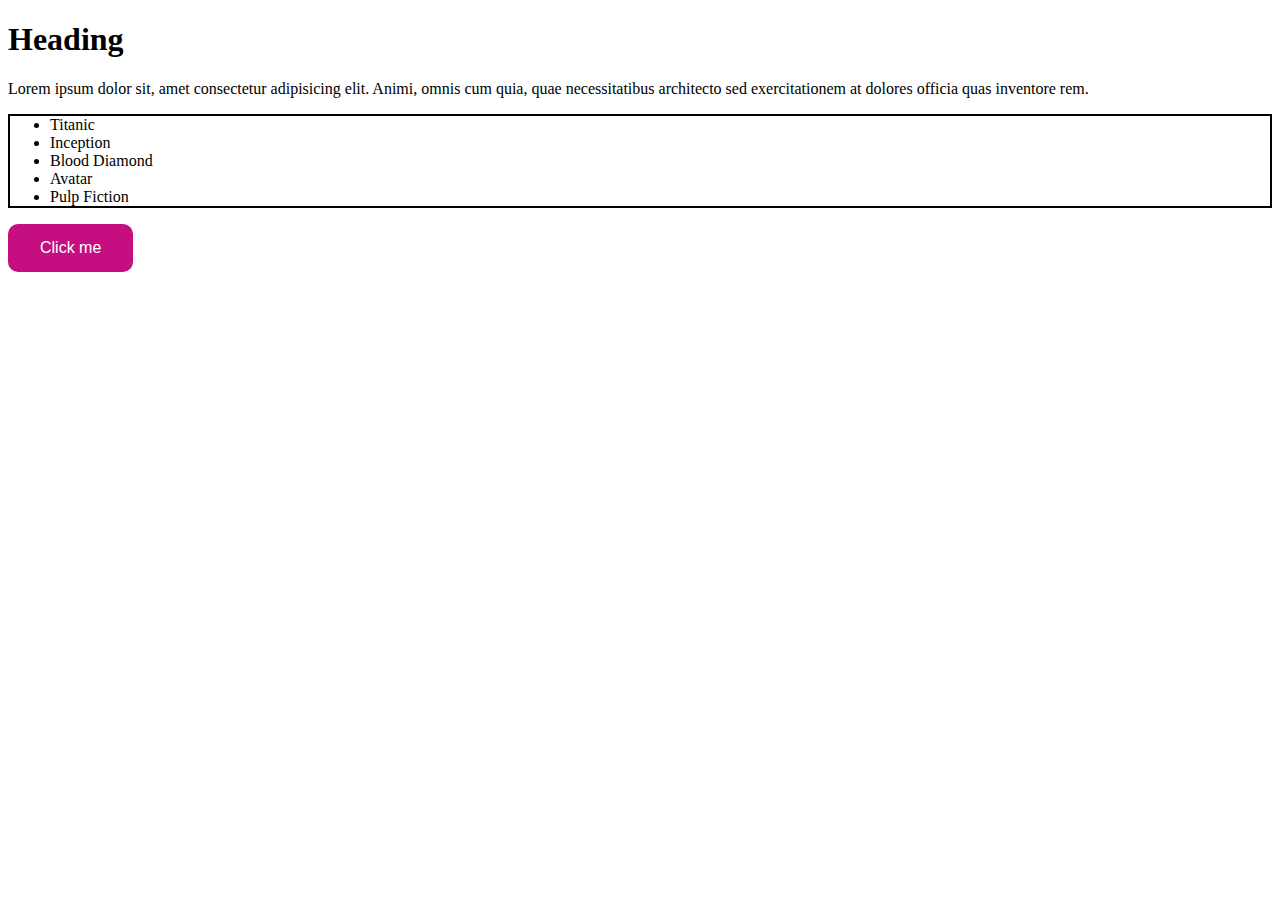
<file: 5_DOM_manupulation/02/2.1/index.html>
<!DOCTYPE html>
<html lang="en">
<head>
          <meta charset="UTF-8">
          <meta http-equiv="X-UA-Compatible" content="IE=edge">
          <meta name="viewport" content="width=device-width, initial-scale=1.0">
          <title>Document</title>
          <link rel="stylesheet" href="style.css">
</head>
<body>
          <h1 id="heading">Heading</h1>
          <div>
                    <p id="para">Lorem ipsum dolor sit, amet consectetur adipisicing elit. Animi, omnis cum quia, quae necessitatibus architecto sed exercitationem at dolores officia quas inventore rem.</p>
          </div>
          <ul id="list">
                    <li class="items">
                              <a>Titanic</a>
                    </li>
                    <li class="items">
                              <a>Inception</a>
                    </li>
                    <li class="items">
                              <a>Blood Diamond</a>
                    </li>
                    <li class="items">
                              <a>Avatar</a>
                    </li> 
                    <li class="items">
                              <a>Pulp Fiction</a>
                    </li> 
          </ul>
          <div>
                    <button id="btn"> Click me</button>
          </div>
</body>
<script src="app.js"></script>
</html>
</file>
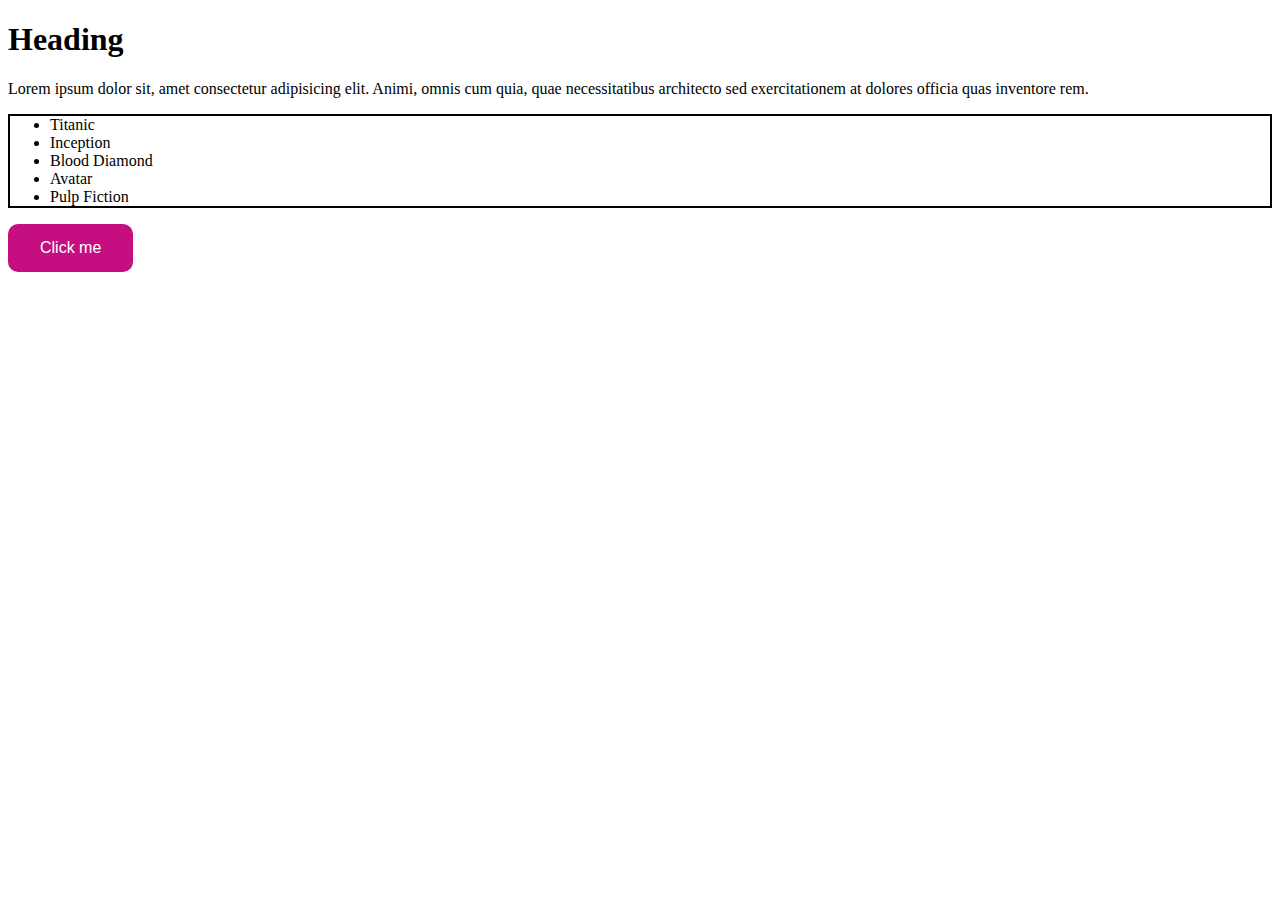
<file: 5_DOM_manupulation/02/2.2/index.html>
<!DOCTYPE html>
<html lang="en">
<head>
          <meta charset="UTF-8">
          <meta http-equiv="X-UA-Compatible" content="IE=edge">
          <meta name="viewport" content="width=device-width, initial-scale=1.0">
          <title>Document</title>
          <link id="css" rel="stylesheet" href="style.css">
</head>
<body>
          <h1 id="heading">Heading</h1>
          <div>
                    <p id="para">Lorem ipsum dolor sit, amet consectetur adipisicing elit. Animi, omnis cum quia, quae necessitatibus architecto sed exercitationem at dolores officia quas inventore rem.</p>
          </div>
          <ul id="list">
                    <li class="items">
                              <a>Titanic</a>
                    </li>
                    <li class="items">
                              <a>Inception</a>
                    </li>
                    <li class="items">
                              <a>Blood Diamond</a>
                    </li>
                    <li class="items">
                              <a>Avatar</a>
                    </li> 
                    <li class="items">
                              <a>Pulp Fiction</a>
                    </li> 
          </ul>
          <div>
                    <button id="btn" onclick="changeTheme()"> Click me</button>
          </div>
</body>
<script src="app.js"></script>
</html>
</file>
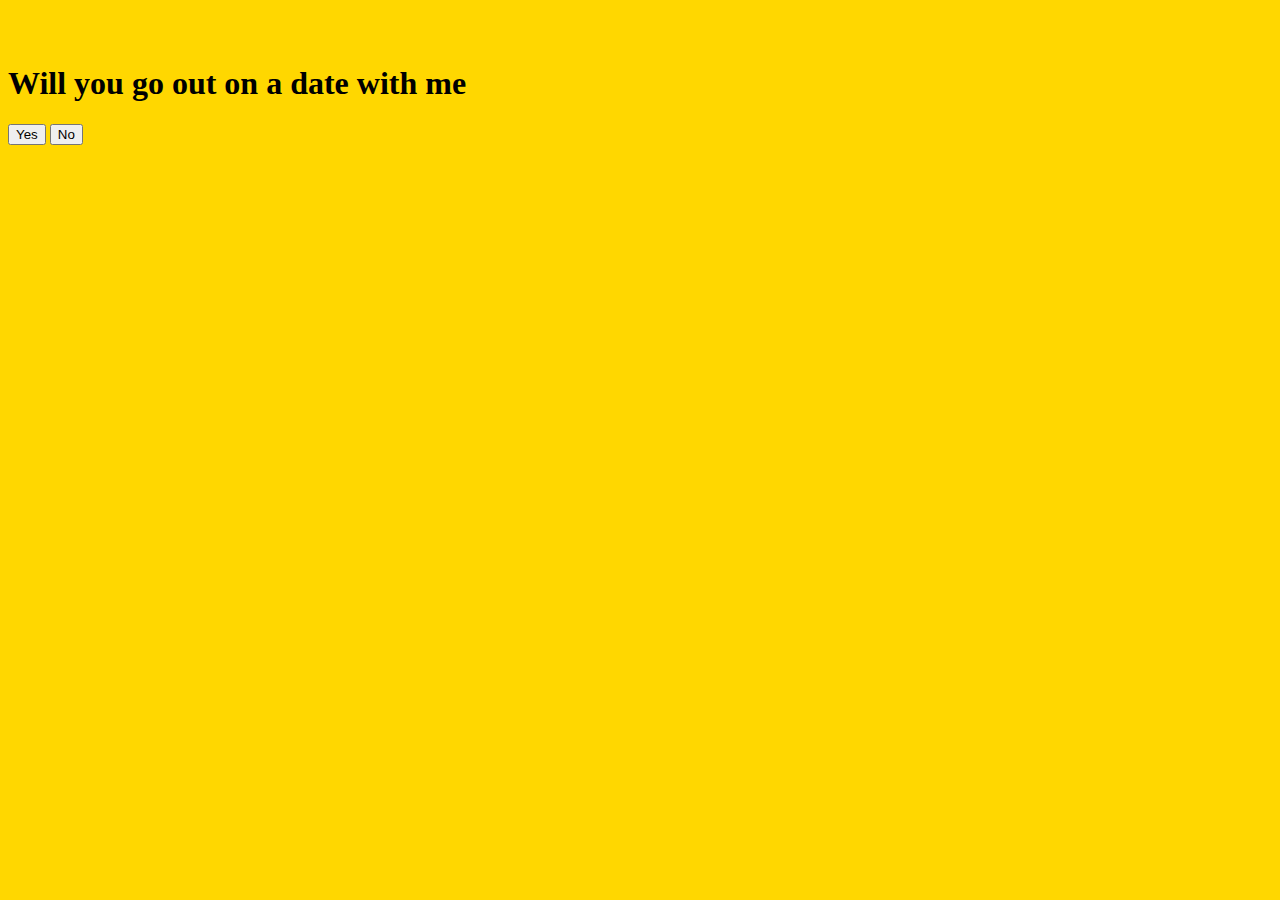
<file: 5_DOM_manupulation/02/2.3/index.html>
<!DOCTYPE html>
<html lang="en">
<head>
          <meta charset="UTF-8">
          <meta http-equiv="X-UA-Compatible" content="IE=edge">
          <meta name="viewport" content="width=device-width, initial-scale=1.0">
          <title>Document</title>
          <link rel="stylesheet" href="style.css">
</head>
<body>
          <br>
          <br>
          <h1>Will you go out on a date with me </h1>
          <div>
          <button id="yes">Yes</button>
          <button id="no">No</button>
          </div>
</body>
<script src="test.js"></script>
</html>
</file>
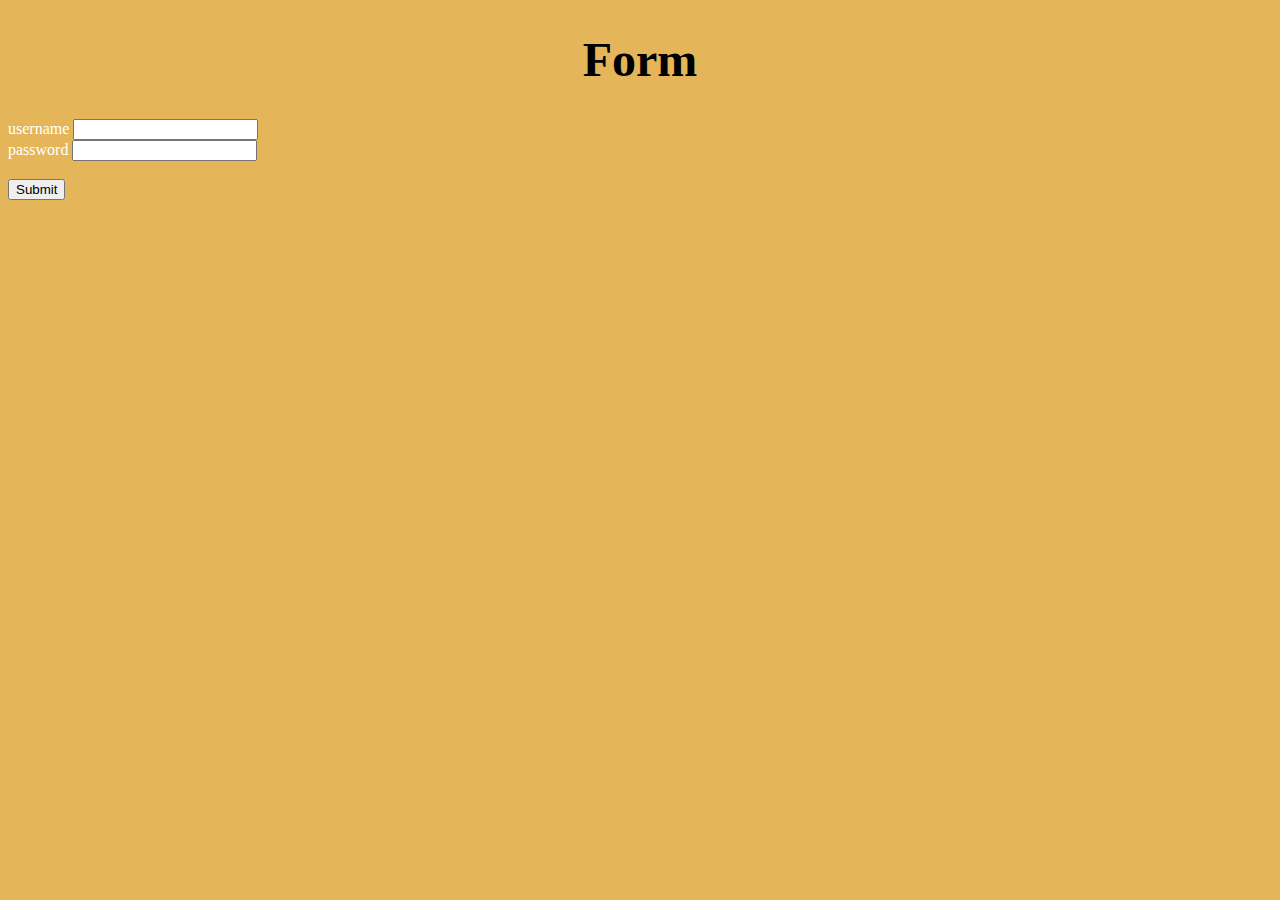
<file: 5_DOM_manupulation/03/3.1/index.html>
<!DOCTYPE html>
<html lang="en">
<head>
          <meta charset="UTF-8">
          <meta http-equiv="X-UA-Compatible" content="IE=edge">
          <meta name="viewport" content="width=device-width, initial-scale=1.0">               
          <title>Form</title>  
          <link rel="stylesheet" href="style.css">
</head>
<body>
          <div>
                    <h1>Form</h1>
          </div>
          <div>
                    <form id="form" action="register" method="post">
                              <span>username</span>
                              <input id="username" type="text" name="username">
                              <br>
                              <span>password</span>
                              <input id="password" type="password" name="password">
                              <br>
                              <br>
                              <input type="submit" >
                    </form>
          </div>
</body>
<script src="index.js"></script>
</html>
</file>
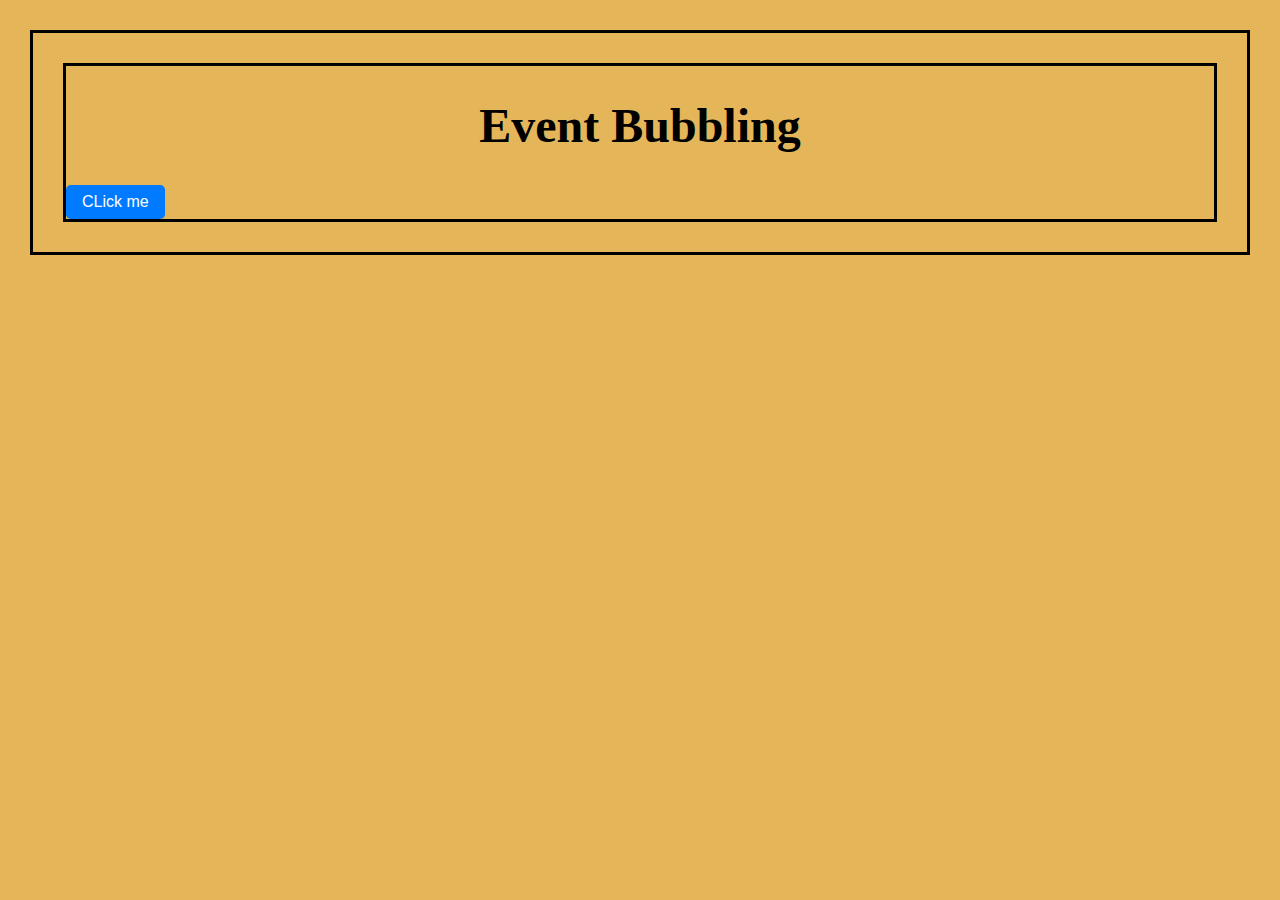
<file: 5_DOM_manupulation/03/3.2/eventbubbling.html>
<!DOCTYPE html>
<html lang="en">
<head>
          <meta charset="UTF-8">
          <meta http-equiv="X-UA-Compatible" content="IE=edge">
          <meta name="viewport" content="width=device-width, initial-scale=1.0">
          <title>Event Bubbling </title>
          <link rel="stylesheet" href="style.css">
</head>
<body>
         <div id="outerDiv">
          <div id="innerDiv">
                    <h1>Event Bubbling </h1>
                    <button id="btn">CLick me</button>
          </div> 
         </div> 
</body>
<script src="index2.js"></script>
</html>
</file>
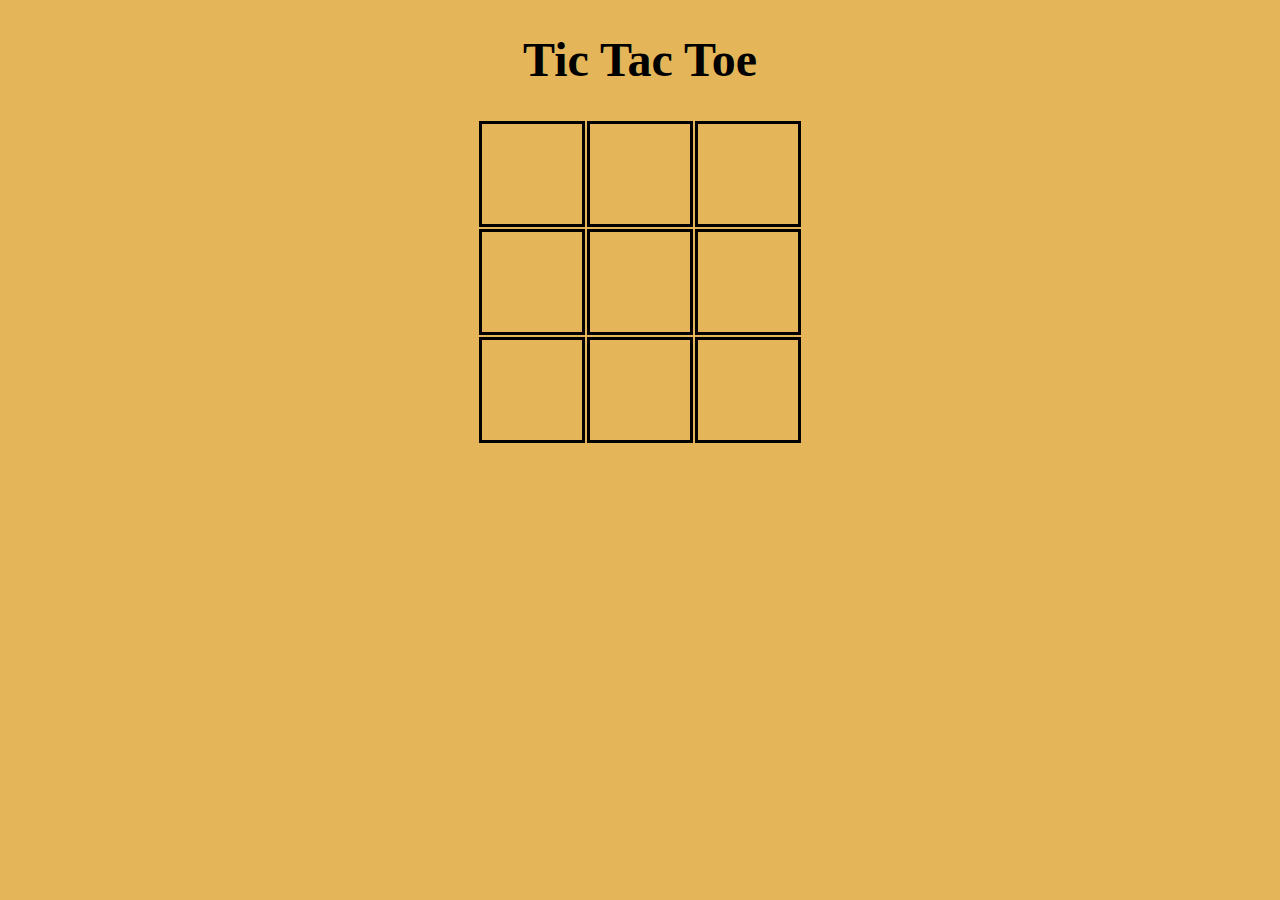
<file: 5_DOM_manupulation/03/tictac/tictac.html>
<!DOCTYPE html>
<html lang="en">
<head>
          <meta charset="UTF-8">
          <meta http-equiv="X-UA-Compatible" content="IE=edge">
          <meta name="viewport" content="width=device-width, initial-scale=1.0">
          <title>Tic Tac Toe</title>
          <link rel="stylesheet" href="style.css">
</head>
<body>
          <div id="heading">
                    <h1>Tic Tac Toe</h1>
          </div>
          <div id="container">
                    <table id="grid">
                              <tr>
                                        <td index="0"></td>
                                        <td index="1"></td>
                                        <td index="2"></td>
                              </tr>
                              <tr>
                                        <td index="3"></td>
                                        <td index="4"></td>
                                        <td index="5"></td>
                              </tr>
                              <tr>
                                        <td index="6"></td>
                                        <td index="7"></td>
                                        <td index="8"></td>
                              </tr>
                    </table>
          </div>
          <div id="winner"></div>
          
</body>
<script src="tictactoe.js"></script>
</html>
</file>
<file: 5_DOM_manupulation/02/2.1/style.css>
#list
{
          border: 2px solid black;

}
#btn {
          
                    background-color: #c50e7f;
                    border: none;
                    color: white;
                    padding: 15px 32px;
                    text-align: center;
                    text-decoration: none;
                    display: inline-block;
                    font-size: 16px;
                    border-radius: 10px;
                    transition-duration: 0.4s;
                  }
                  
                  #btn:active {
                    background-color: #d41155;
                    box-shadow: 0 5px #2f2a2a;
                    transform: translateY(4px);
                  }
</file>
<file: 5_DOM_manupulation/02/2.2/style.css>
#list
{
          border: 2px solid black;

}
#btn {
          
                    background-color: #c50e7f;
                    border: none;
                    color: white;
                    padding: 15px 32px;
                    text-align: center;
                    text-decoration: none;
                    display: inline-block;
                    font-size: 16px;
                    border-radius: 10px;
                    transition-duration: 0.4s;
                  }
                  
                  #btn:active {
                    background-color: #d41155;
                    box-shadow: 0 5px #2f2a2a;
                    transform: translateY(4px);
                  }
</file>
<file: 5_DOM_manupulation/02/2.3/style.css>
body {
  background-color: #ffd700;
}
</file>
<file: 5_DOM_manupulation/03/3.1/style.css>
/* Colorful CSS style for p, h1, and body */

body {
          background-color: #e4b659;
          color: #fff;
        }
        
        h1 {
          font-size: 3em;
          color: #000000;
          text-align: center;
        }
        
        p {
          font-size: 1.2em;
          color: #00ffff;
          background-color: #800080;
          padding: 10px;
        }
</file>
<file: 5_DOM_manupulation/03/3.2/style.css>
/* Colorful CSS style for p, h1, and body */

body {
          background-color: #e4b659;
          color: #fff;
        }
        
        h1 {
          font-size: 3em;
          color: #000000;
          text-align: center;
        }
        
        p {
          font-size: 1.2em;
          color: #00ffff;
          background-color: #800080;
          padding: 10px;
        }
        /* Basic button styles */

button {
          font-size: 1em;
          padding: 0.5em 1em;
          border: none;
          border-radius: 0.3em;
          background-color: #007bff;
          color: #fff;
          cursor: pointer;
        }
        
        button:hover {
          background-color: #0056b3;
        }
        
        button:focus {
          outline: none;
          box-shadow: 0 0 0 0.2rem rgba(0, 123, 255, 0.5);
        }
        
        button:active {
          background-color: #004b9a;
        }
        
        #innerDiv,outerDiv,body
        {
          border: 3px solid black;
          margin: 30px;
        }
</file>
<file: 5_DOM_manupulation/03/tictac/style.css>
/* Colorful CSS style for p, h1, and body */

body {
          background-color: #e4b659;
          color: #fff;
        }
        
        h1 {
          font-size: 3em;
          color: #000000;
          text-align: center;
        }
        
        p {
          font-size: 1.2em;
          color: #00ffff;
          background-color: #800080;
          padding: 10px;
        }
        /* Basic button styles */

button {
          font-size: 1em;
          padding: 0.5em 1em;
          border: none;
          border-radius: 0.3em;
          background-color: #007bff;
          color: #fff;
          cursor: pointer;
        }
        
        button:hover {
          background-color: #0056b3;
        }
        
        button:focus {
          outline: none;
          box-shadow: 0 0 0 0.2rem rgba(0, 123, 255, 0.5);
        }
        
        button:active {
          background-color: #004b9a;
        }
        
table td
{
  border:3px solid black;
  margin: 0px;
  height: 100px;
  width: 100px;
  font-size: 4em;
  padding: 0%;
}
#container
{
  display: flex;
  justify-content: center; 
}
</file>
